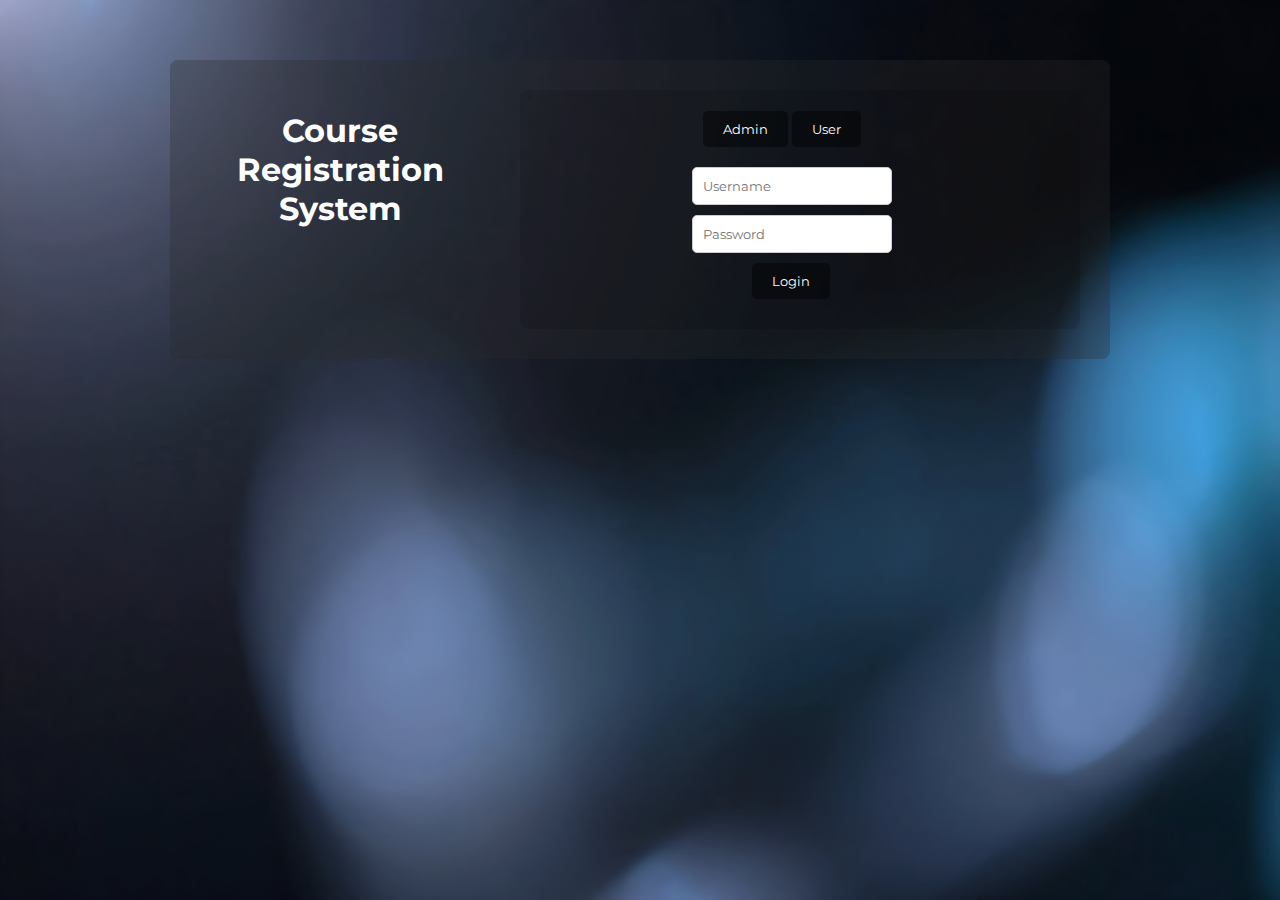
<file: index.html>
<!DOCTYPE html>
<html lang="en">
<head>
    <meta charset="UTF-8">
    <meta name="viewport" content="width=device-width, initial-scale=1.0">
    <link href="https://fonts.googleapis.com/css?family=Montserrat" rel="stylesheet">
    <title>Course Registration System</title>
    <link rel="stylesheet" href="styles.css">
</head>
<body>
    <header>
        <div id="navig"></div>
        <div id="userStatus"></div>
    </header>    
    <div class="container">
        <header id="he">
            <h1 id="courseHeading">Course <br>Registration <br>System</h1>
            <div id="userStatus"></div>
        </header>
        <div id="indexContent">
            <div id="loginType">
                <button id="adminBtn">Admin</button>
                <button id="userBtn">User</button>
            </div>
            <form id="loginForm">
                <input type="text" id="username" placeholder="Username"><br>
                <input type="password" id="password" placeholder="Password"><br>
                <button type="submit">Login</button>
            </form>
        </div>
    </div>
    <script src="script.js"></script>
</body>
</html>
</file>
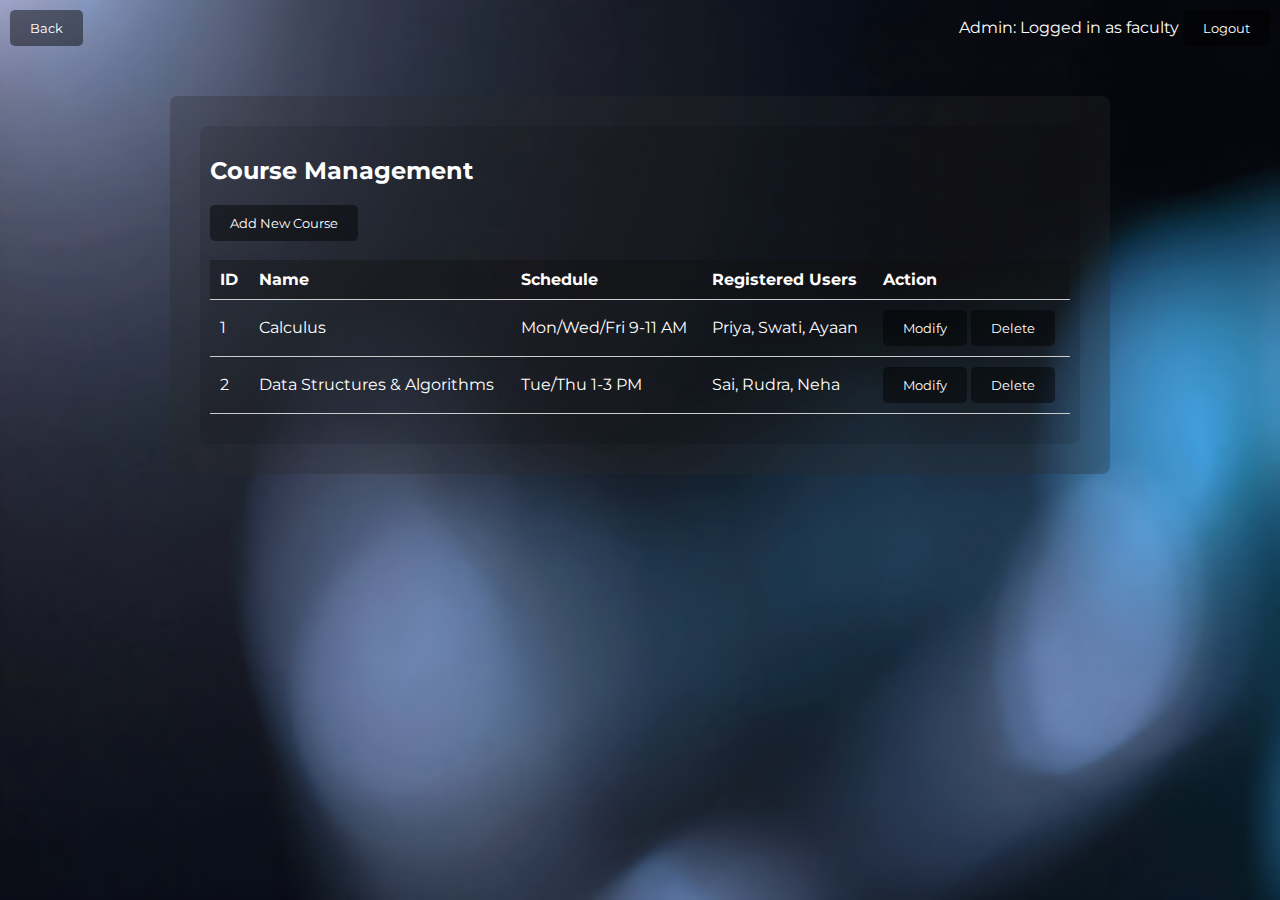
<file: admin_dashboard.html>
<!DOCTYPE html>
<html lang="en">
<head>
    <meta charset="UTF-8">
    <meta name="viewport" content="width=device-width, initial-scale=1.0">
    <link href="https://fonts.googleapis.com/css?family=Montserrat" rel="stylesheet">
    <title>Admin Dashboard</title>
    <link rel="stylesheet" href="styles.css">
</head>
<body>
    <header>
        <div id="navig">
            <button id="back" onclick="goBack()">Back</button>
        </div>
        <div id="userStatus"></div>
    </header>    
    <div class="container">
        <div id="content">

        </div>
    </div>
    <script src="admin_script.js"></script>
</body>
</html>
</file>
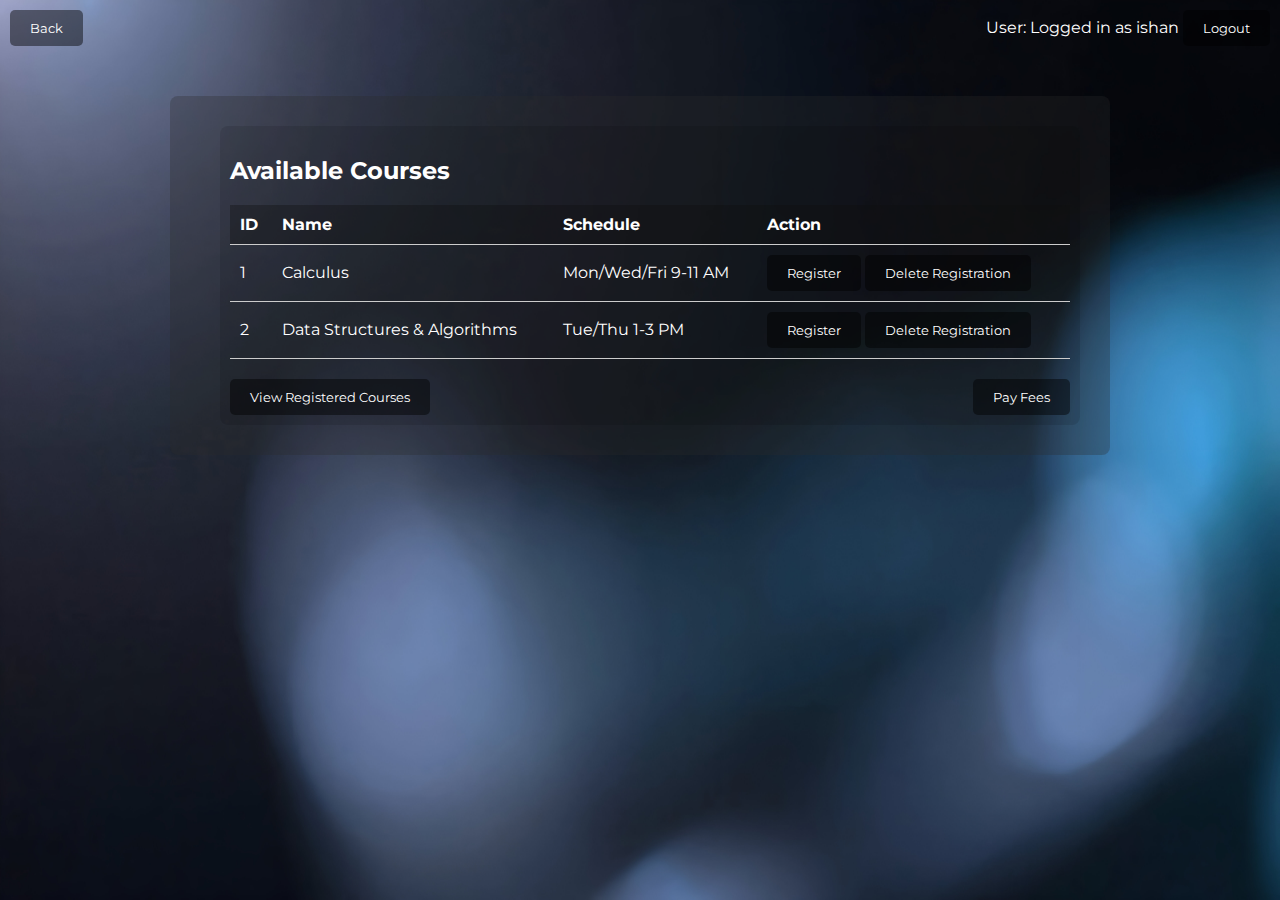
<file: user_dashboard.html>
<!DOCTYPE html>
<html lang="en">
<head>
    <meta charset="UTF-8">
    <meta name="viewport" content="width=device-width, initial-scale=1.0">
    <link href="https://fonts.googleapis.com/css?family=Montserrat" rel="stylesheet">
    <title>User Dashboard</title>
    <link rel="stylesheet" href="styles.css">
</head>
<body>
    <header>
        <div id="navig">
            <button onclick="back()">Back</button>
        </div>
        <div id="userStatus"></div>
    </header>    
    <div class="container">
        <header>
            <div id="userStatus"></div>
        </header>
        <div id="content">

        </div>
    </div>
    <script src="user_script.js"></script>
</body>
</html>
</file>
<file: styles.css>
* {
    font-family: 'Montserrat', sans-serif;
}
body {
    margin: 0;
    padding: 0;
    background-image: url("bg3.jpeg");
    background-size: 100vw 100vh;
    background-color: #000000;
    color: white;
}

.container {
    display: flex;
    justify-content: space-evenly;
    max-width: 900px;
    margin: 40px auto;
    background-color: rgba(44, 44, 44, 0.3);
    padding: 20px;
    border-radius: 8px;
}

header {
    display: flex;
    justify-content: space-between;
    text-align: center;
    margin-bottom: 20px;
}

#courseHeading {
    padding-top: 3%;
    width: 300px;
    display: block;
}

h1 {
    color: white;
}

button {
    padding: 10px 20px;
    background-color: rgba(0, 0, 0, 0.45);
    color: #fff;
    border: none;
    border-radius: 5px;
    cursor: pointer;
    transition: background-color 0.3s ease;
}

button:hover {
    color: #000000;
    font-weight: bold;
    background-color: rgba(179, 179, 179, 0.6);
    box-shadow: 0 0 10px rgba(15, 15, 15, 0.65);
    transition: background-color 0.3s ease;
}

button:active {
    color: #000000;
    font-weight: bold;
    background-color: rgba(206, 206, 206, 0.8);
    box-shadow: 0 0 10px rgba(15, 15, 15, 0.65);
}

form {
    padding-left: 30%;
    margin-top: 20px;
    margin-bottom: 20px;
}

form button {
    margin-left: 60px;
}

input[type="text"], input[type="password"], select {
    width: 200px;
    padding: 10px;
    margin-bottom: 10px;
    border: 1px solid #ccc;
    border-radius: 5px;
    box-sizing: border-box;
}

input[type="text"]:focus, input[type="password"]:focus, select:focus {
    outline: none;
    border-color: rgba(0, 0, 0, 0.45);
    box-shadow: 0 0 60px rgba(15, 15, 15, 0.85);
}

table {
    width: 100%;
    border-collapse: collapse;
    margin-bottom: 20px;
}

th, td {
    padding: 10px;
    border-bottom: 1px solid #ccc;
    text-align: left;
}

th {
    background-color: rgba(15, 15, 15, 0.35);
    color: #fff;
    text-align: left;
}


#userStatus {
    margin: 10px;
    text-align: right;
    margin-bottom: 10px;
    color: #ffffff;
}

#navig {
    margin: 10px;
    text-align: left;
}

#content, #indexContent {
    width: 100%;
    background-color: rgba(0, 0, 0, 0.1);
    border-radius: 8px;
    padding: 10px;
    margin: 10px;
}

#loginType {
    padding-left: 32%;
    padding-top: 2%;
}

#view_pay {
    display: flex;
    justify-content: space-between;
}


@media only screen and (max-width: 600px) {
    .container {
        flex-direction: column;
        max-width: 90%;
    }

    header {
        align-items: center;
    }

    #courseHeading {
        width: 100%;
        text-align: center;
    }

    form {
        padding-left: 0;
        text-align: center;
    }

    form button {
        margin-left: 0;
    }

    input[type="text"], input[type="password"], select {
        width: 70%;
    }

    table {
        border: 0;
    }

    table thead {
        display: none;
    }

    table tr {
        margin-bottom: 10px;
        display: block;
        border-bottom: 2px solid #ccc;
    }

    table td {
        display: block;
        text-align: right;
    }

    table td::before {
        content: attr(data-label);
        font-weight: bold;
        float: left;
        text-align: left;
    }

    #indexContent {
        width: 95%;
        padding-right: 5px;
    }

    #content {
        width: 95%;
        padding-right: 5px;
    }
}
</file>
